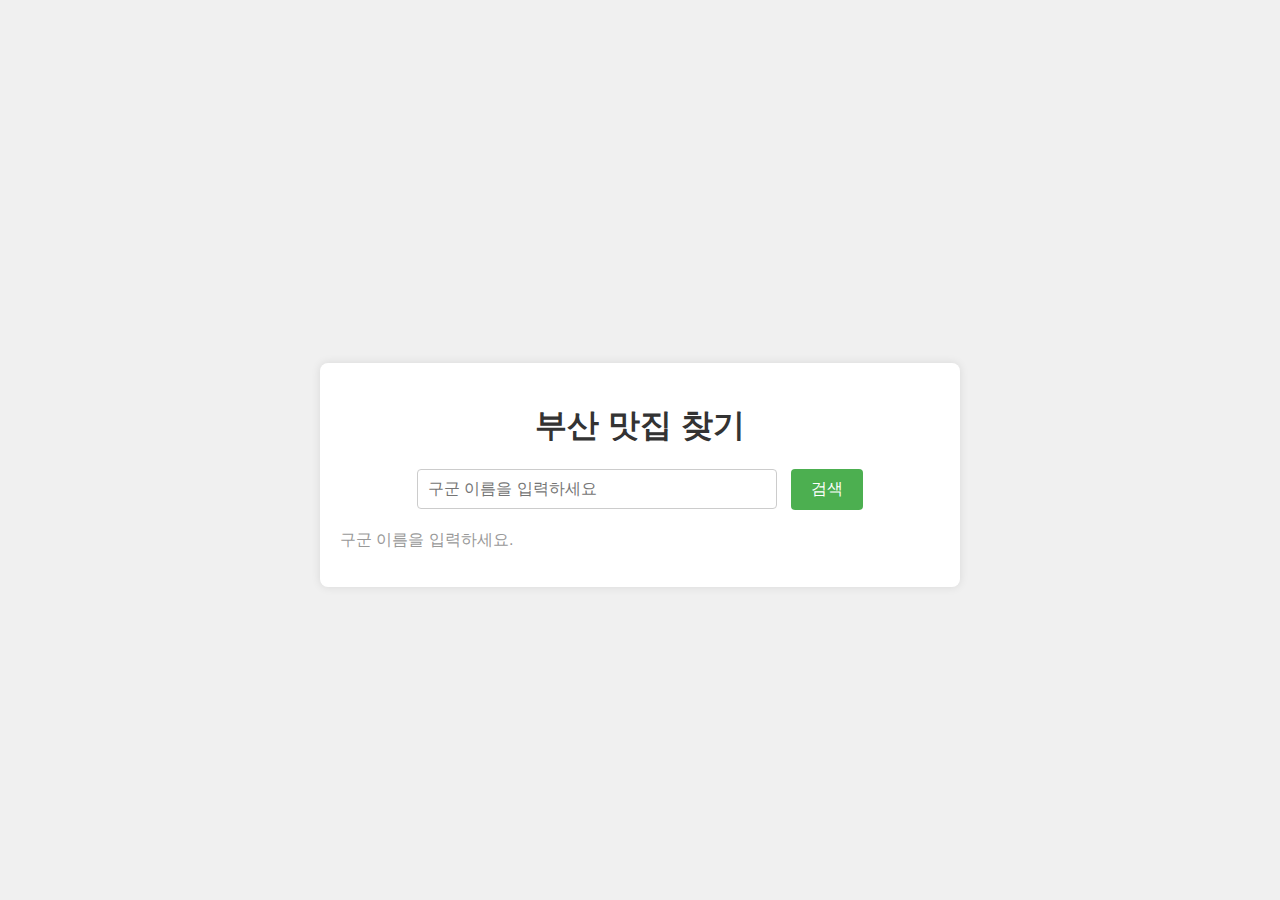
<file: index.html>
<!DOCTYPE html>
<html lang="ko">
<head>
    <meta charset="UTF-8">
    <meta name="viewport" content="width=device-width, initial-scale=1.0">
    <title>부산 맛집 찾기</title>
    <link rel="stylesheet" href="./style.css">
</head>
<body>
    <div class="container">
        <h1>부산 맛집 찾기</h1>
        <div class="search-box">
            <input type="text" id="district" placeholder="구군 이름을 입력하세요">
            <button onclick="fetchRestaurants()">검색</button>
        </div>
        <div id="results"></div>
    </div>
    <script src="script.js"></script>
</body>
</html>
</file>
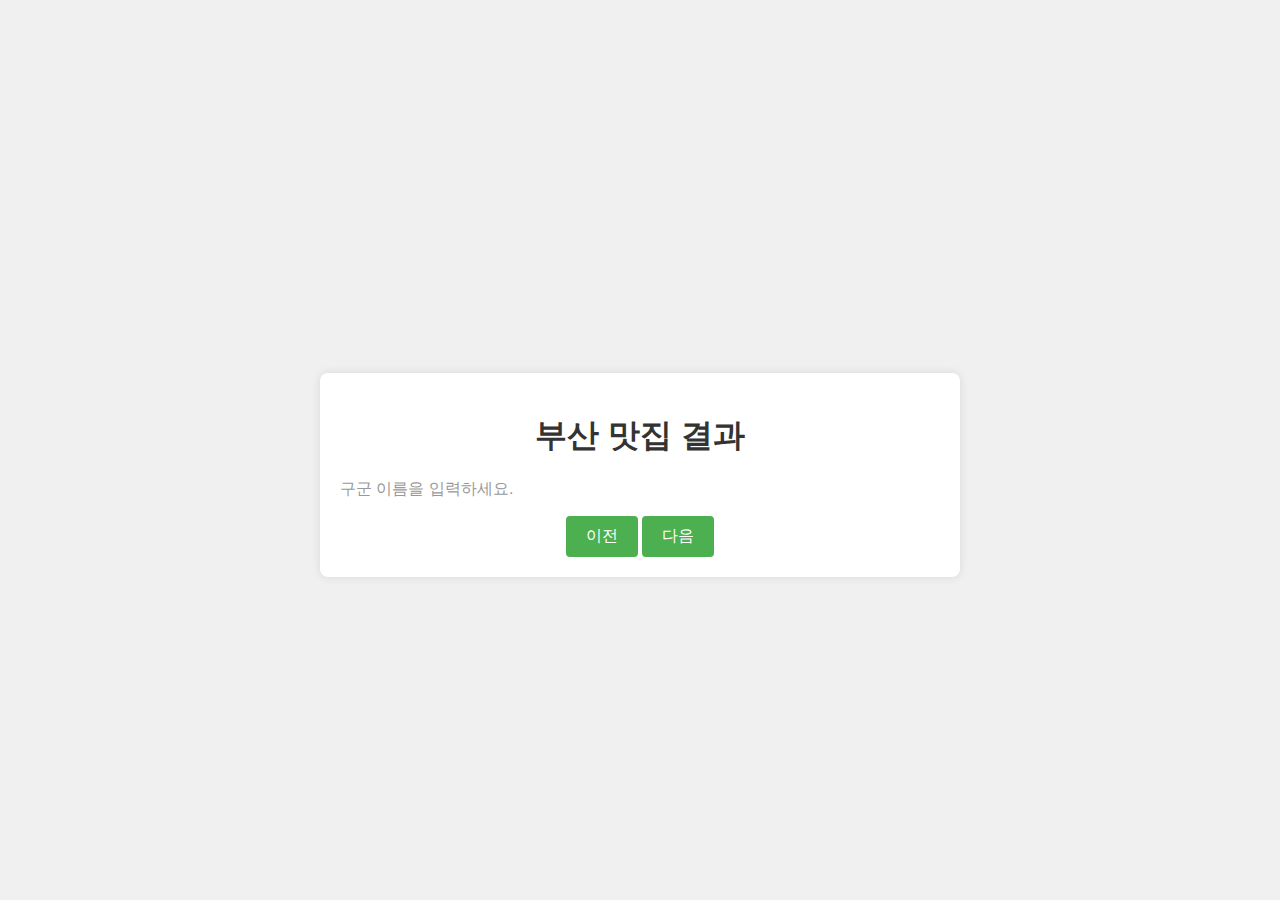
<file: results.html>
<!DOCTYPE html>
<html lang="ko">
<head>
    <meta charset="UTF-8">
    <meta name="viewport" content="width=device-width, initial-scale=1.0">
    <title>부산 맛집 찾기 - 결과</title>
    <link rel="stylesheet" href="./style.css">
</head>
<body>
    <div class="container">
        <h1>부산 맛집 결과</h1>
        <div id="results"></div>
        <div class="pagination">
            <button id="prevButton" onclick="prevPage()">이전</button>
            <button id="nextButton" onclick="nextPage()">다음</button>
        </div>
    </div>
    <script src="script.js"></script>
</body>
</html>
</file>
<file: style.css>
body {
    font-family: Arial, sans-serif;
    background-color: #f0f0f0;
    margin: 0;
    padding: 0;
    display: flex;
    justify-content: center;
    align-items: center;
    height: 100vh;
}

.container {
    text-align: center;
    background-color: white;
    padding: 20px;
    border-radius: 8px;
    box-shadow: 0 0 10px rgba(0, 0, 0, 0.1);
    width: 80%;
    max-width: 600px;
    margin-top: 50px; /* Adjust as needed */
}

h1 {
    color: #333;
}

.search-box {
    margin-bottom: 20px;
}

input[type="text"] {
    padding: 10px;
    width: 60%;
    border: 1px solid #ccc;
    border-radius: 4px;
    font-size: 16px;
    margin-right: 10px;
    box-sizing: border-box;
}

button {
    padding: 10px 20px;
    background-color: #4CAF50;
    color: white;
    border: none;
    border-radius: 4px;
    cursor: pointer;
    font-size: 16px;
}

button:hover {
    background-color: #45a049;
}

#results {
    text-align: left;
}

.result-item {
    border: 1px solid #ccc;
    background-color: #f9f9f9;
    padding: 10px;
    margin-bottom: 10px;
    border-radius: 4px;
}

.result-title {
    font-size: 18px;
    font-weight: bold;
    color: #333;
    margin-bottom: 5px;
}

.result-phone {
    color: #666;
}

p {
    color: #999;
}

/* 반응형 디자인을 위한 미디어 쿼리 */
@media (max-width: 600px) {
    .container {
        width: 90%;
        margin-top: 20px; /* 화면 크기가 작을 때 마진 조정 */
    }

    input[type="text"] {
        width: 100%; /* 화면 크기가 작을 때 입력 필드가 전체 너비를 차지하도록 조정 */
        margin-right: 0;
        margin-bottom: 10px; /* 버튼과의 간격 조정 */
    }

    button {
        width: 100%; /* 화면 크기가 작을 때 버튼이 전체 너비를 차지하도록 조정 */
    }
}

@media (max-width: 400px) {
    h1 {
        font-size: 24px; /* 작은 화면에서는 헤더 크기 조정 */
    }

    .result-title {
        font-size: 16px; /* 작은 화면에서는 결과 타이틀 크기 조정 */
    }
}
</file>
